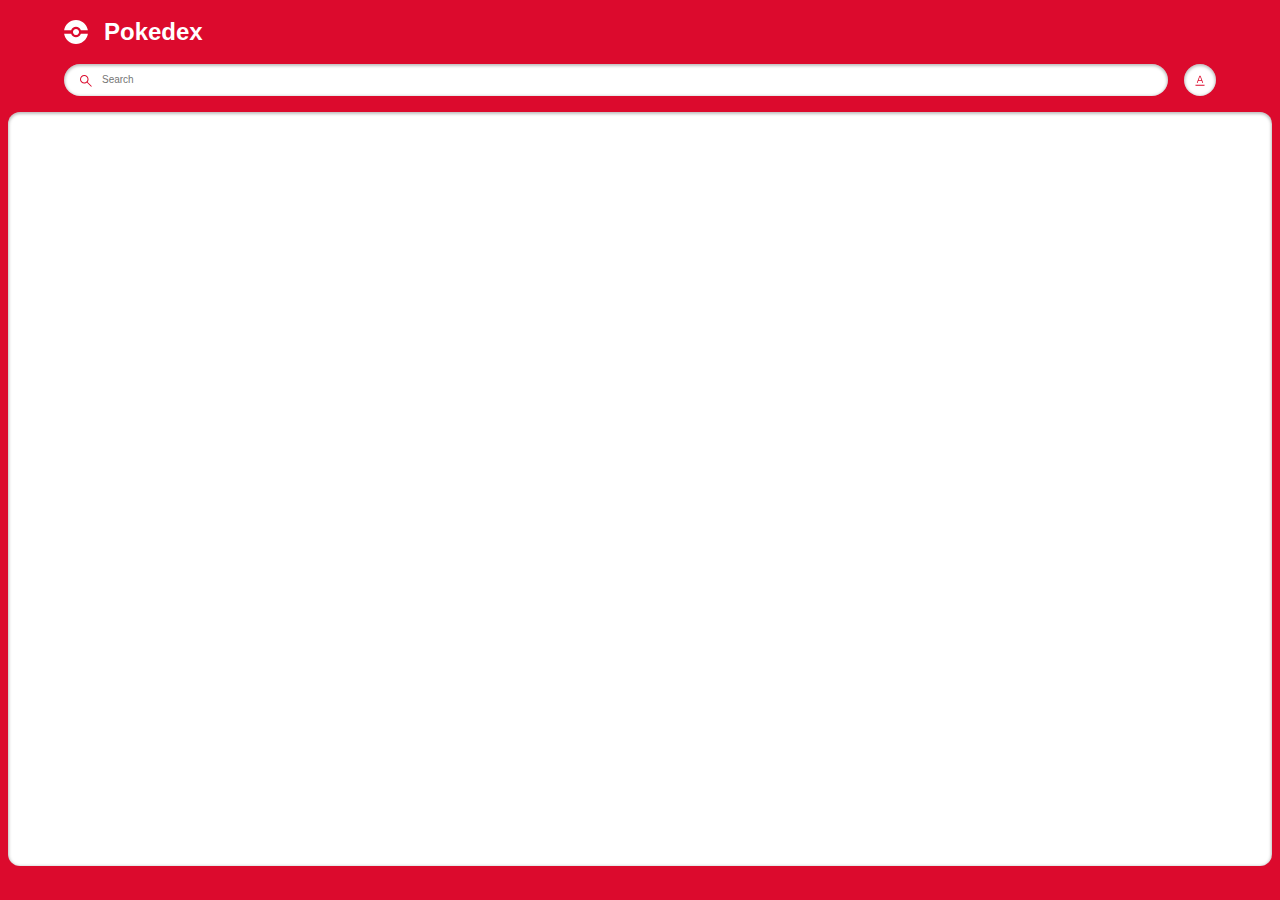
<file: index.html>
<!DOCTYPE html>
<html lang="en">
  <head>
    <meta charset="UTF-8" />
    <meta name="viewport" content="width=device-width, initial-scale=1.0" />
    <title>pokedex by harshil</title>
    <link href="./assets/pokeball.svg" type="image/svg+xml" rel="icon" />
    <link rel="stylesheet" href="style.css" />
    <script src="./pokemon.js" defer></script>
    <script src="./search.js" defer></script>
  </head>
  <body>
    <main class="main">
      <header class="header home">
        <div class="container">
          <div class="logo-wrapper">
            <img src="./assets/pokeball.svg" alt="pokeball" />
            <h1>Pokedex</h1>
          </div>
          <div class="search-wrapper">
            <div class="search-wrap">
              <img
                src="./assets/search.svg"
                alt="search icon"
                class="search-icon"
              />
              <input
                type="text"
                class="search-input body3-fonts"
                placeholder="Search"
                id="search-input"
              />
              <img
                src="./assets/cross.svg"
                alt="cross icon"
                class="search-close-icon"
                id="search-close-icon"
              />
            </div>
            <div class="sort-wrapper">
              <div class="sort-wrap">
                <img
                  src="./assets/sorting.svg"
                  alt="sorting"
                  class="sort-icon"
                  id="sort-icon"
                />
              </div>
              <div class="filter-wrapper">
                <p class="body2-fonts">Sort by:</p>
                <div class="filter-wrap">
                  <div>
                    <input
                      type="radio"
                      id="number"
                      name="filters"
                      value="number"
                      checked
                    />
                    <label for="number" class="body3-fonts">Number</label>
                  </div>
                  <div>
                    <input type="radio" id="name" name="filters" value="name" />
                    <label for="name" class="body3-fonts">Name</label>
                  </div>
                </div>
              </div>
            </div>
          </div>
        </div>
      </header>
      <section class="pokemon-list">
        <div class="container">
          <div class="list-wrapper"></div>
        </div>
        <div id="not-found-message">Pokemon not found</div>
      </section>
    </main>
  </body>
</html>
</file>
<file: style.css>
:root {
  --identity-primary: #dc0a2d;

  --grayscale-dark: #212121;
  --grayscale-medium: #666666;
  --grayscale-light: #e0e0e0;
  --grayscale-background: #efefef;
  --grayscale-white: #ffffff;

  --headline-font-size: 24px;
  --body1-font-size: 14px;
  --body2-font-size: 12px;
  --body3-font-size: 10px;
  --subtitle1-font-size: 14px;
  --subtitle2-font-size: 12px;
  --subtitle3-font-size: 10px;
  --caption-font-size: 8px;

  --headline-line-height: 32px;
  --common-line-height: 16px;
  --caption-line-height: 12px;

  --font-weight-regular: 400;
  --font-weight-bold: 700;

  --drop-shadow: 0px 1px 3px 1px rgba(0, 0, 0, 0.2);
  --drop-shadow-hover: 0px 3px 12px 3px rgba(0, 0, 0, 0.2);
  --drop-shadow-inner: 0px 1px 3px 1px rgba(0, 0, 0, 0.25) inset;
}

h2,
h3,
h4,
.body1-fonts,
.body2-fonts,
.body3-fonts {
  line-height: var(--common-line-height);
}

h1 {
  font-size: var(--headline-font-size);
  line-height: var(--headline-line-height);
}

h2 {
  font-size: var(--subtitle1-font-size);
}

h3 {
  font-size: var(--subtitle2-font-size);
}

h4 {
  font-size: var(--subtitle3-font-size);
}

.body1-fonts {
  font-size: var(--body1-font-size);
}

.body2-fonts {
  font-size: var(--body2-font-size);
}

.body3-fonts {
  font-size: var(--body3-font-size);
}

.caption-fonts {
  font-size: var(--caption-font-size);
  line-height: var(--caption-line-height);
}

input:focus-visible {
  outline: 0;
}

.featured-img a.arrow.hidden {
  display: none;
}

body {
  margin: 0;
  height: 100vh;
  width: 100vw;
  box-sizing: border-box;
  font-family: "Poppins", sans-serif;
}

.main {
  margin: 0;
  padding: 0;
  background-color: var(--identity-primary);
  height: 100vh;
  width: 100vw;
  display: flex;
  flex-direction: column;
  align-items: center;
  gap: 1rem;
}

.header.home {
  width: 90%;
}

.container {
  width: 100%;
  margin: 0;
}

.logo-wrapper {
  display: flex;
  align-items: center;
}

.logo-wrapper > h1 {
  color: var(--grayscale-white);
}

.logo-wrapper > img {
  margin-right: 16px;
}

.search-wrapper,
.search-wrap {
  display: flex;
  align-items: center;
  width: 100%;
  gap: 16px;
}

.search-wrap {
  position: relative;
  background-color: var(--grayscale-white);
  border-radius: 16px;
  box-shadow: var(--drop-shadow-inner);
  height: 32px;
  gap: 8px;
}

.search-icon {
  margin-left: 16px;
}

.search-wrap svg path {
  fill: var(--identity-primary);
}

.search-wrap > input {
  width: 60%;
  border: none;
}

.sort-wrapper {
  position: relative;
}

.sort-wrap {
  background-color: var(--grayscale-white);
  border-radius: 100%;
  min-width: 2rem;
  min-height: 2rem;
  box-shadow: var(--drop-shadow-inner);
  display: flex;
  align-items: center;
  justify-content: center;
  position: relative;
  cursor: pointer;
}

.search-close-icon {
  position: absolute;
  right: 1rem;
  display: none;
  cursor: pointer;
}

.search-close-icon-visible {
  display: block;
}

.filter-wrapper {
  position: absolute;
  background: var(--identity-primary);
  border: 4px solid var(--identity-primary);
  border-top: 0;
  border-radius: 12px;
  padding: 0px 4px 4px 4px;
  right: 0px;
  box-shadow: var(--drop-shadow-hover);
  min-width: 113px;
  top: 40px;
  display: none;
  z-index: 5000;
  cursor: pointer;
}

.filter-wrapper-open {
  display: block;
}

.filter-wrapper-overlay .main::before {
  background-color: rgba(0, 0, 0, 0.4);
  width: 100%;
  height: 100%;
  position: absolute;
  left: 0;
  right: 0;
  top: 0;
  bottom: 0;
  z-index: 2;
}

.filter-wrapper > .body2-fonts {
  color: var(--grayscale-white);
  font-weight: var(--font-weight-bold);
  padding: 16px 20px;
}

.filter-wrap {
  background-color: var(--grayscale-white);
  box-shadow: var(--drop-shadow-inner);
  padding: 16px 20px;
  border-radius: 8px;
}

.filter-wrap > div {
  display: flex;
  align-items: center;
  gap: 8px;
  margin-bottom: 16px;
}

.filter-wrap > div:last-child {
  margin-bottom: 0px;
}

.filter-wrap input {
  accent-color: var(--identity-primary);
}

.pokemon-list {
  background-color: var(--grayscale-white);
  box-shadow: var(--drop-shadow-inner);
  border-radius: 0.75rem;
  min-height: calc(85.5% - 1rem);
  width: calc(100% - 1rem);
  max-height: 100px;
  overflow-y: auto;
}

.list-wrapper {
  margin: 1rem 0;
  display: flex;
  align-items: center;
  justify-content: center;
  flex-wrap: wrap;
  gap: 0.75rem;
}

.list-item {
  border-radius: 8px;
  box-shadow: var(--drop-shadow);
  background-color: var(--grayscale-white);
  width: 8.85rem;
  height: 8.85rem;
  text-align: center;
  text-decoration: none;
  cursor: pointer;
}

.list-item .number-wrap {
  min-height: 16px;
  text-align: right;
  padding: 0 8px;
  color: var(--grayscale-medium);
}

.list-item .name-wrap {
  border-radius: 7px;
  background-color: var(--grayscale-background);
  padding: 24px 8px 4px 8px;
  color: var(--grayscale-dark);
  margin-top: -18px;
}

.list-item .img-wrap {
  width: 72px;
  height: 72px;
  margin: auto;
}

.list-item .img-wrap img {
  width: 100%;
  height: 100%;
}

/* detail page */

.detail-main .header {
  padding: 20px 20px 24px 20px;
  position: relative;
  z-index: 2;
}

.detail-main .header-wrapper {
  display: flex;
  align-items: center;
  justify-content: space-between;
  column-gap: 15px;
}

.detail-main .header-wrap {
  display: flex;
  align-items: center;
  column-gap: 8px;
}

.detail-main .back-btn-wrap {
  max-height: 32px;
}

.detail-main .back-btn-wrap path,
.detail-main .header-wrapper p,
.detail-main .header-wrapper h1 {
  fill: var(--grayscale-white);
  color: var(--grayscale-white);
}

.detail-main .pokemon-id-wrap p {
  font-weight: var(--font-weight-bold);
}

.detail-img-wrapper {
  width: 200px;
  height: 200px;
  margin: auto;
  position: relative;
  z-index: 3;
}

.detail-img-wrapper img {
  width: 100%;
  height: 100%;
}

.detail-card-detail-wrapper {
  border-radius: 8px;
  background-color: var(--grayscale-white);
  box-shadow: var(--drop-shadow-inner);
  padding: 56px 20px 20px 20px;
  margin-top: -50px;
  display: flex;
  flex-direction: column;
  position: relative;
  z-index: 2;
}

.power-wrapper {
  display: flex;
  justify-content: center;
  align-items: center;
  flex-wrap: wrap;
  gap: 16px;
}

.power-wrapper > p {
  border-radius: 10px;
  padding: 2px 8px;
  font-weight: var(--font-weight-bold);
  color: var(--grayscale-white);
  text-transform: capitalize;
  background-color: #74cb48;
}

.pokemon-detail.move p {
  text-transform: capitalize;
  word-break: break-all;
}

.list-item .name-wrap p {
  text-transform: capitalize;
}

.detail-card-detail-wrapper .about-text {
  font-weight: var(--font-weight-bold);
  text-align: center;
}

.pokemon-detail-wrapper {
  display: flex;
  align-items: flex-end;
}

.pokemon-detail-wrapper .pokemon-detail-wrap {
  flex: 1;
  text-align: center;
  position: relative;
}

.pokemon-detail-wrap:before {
  content: "";
  background-color: var(--grayscale-light);
  width: 1px;
  height: 100%;
  position: absolute;
  right: 0;
  top: 0;
  bottom: 0;
  margin: auto;
}

.pokemon-detail-wrap:last-child::before {
  display: none;
}

.pokemon-detail {
  display: flex;
  justify-content: center;
  align-items: center;
  padding: 8px 20px;
  gap: 8px;
}

.pokemon-detail-wrapper {
  min-height: 76px;
}

.pokemon-detail.move {
  flex-direction: column;
  gap: 0;
  align-items: center;
  padding: 8px 5px;
}

.pokemon-detail-wrap > .caption-fonts {
  color: var(--grayscale-medium);
}

.pokemon-detail-wrap .straighten {
  transform: rotate(90deg);
}

.detail-card-detail-wrapper .pokemon-description {
  color: var(--grayscale-dark);
  text-align: center;
}

.stats-wrap {
  display: flex;
  align-items: center;
}

.stats-wrap p {
  color: var(--grayscale-dark);
  margin-right: 8px;
  min-width: 19px;
}

.stats-wrap p.stats {
  text-align: right;
  padding-right: 8px;
  min-width: 35px;
  border-right: 1px solid var(--grayscale-light);
  font-weight: var(--font-weight-bold);
}

.stats-wrap .progress-bar {
  flex: 1;
  border-radius: 4px;
  height: 4px;
}

.stats-wrap .progress-bar::-webkit-progress-bar {
  border-radius: 4px;
}

.stats-wrap .progress-bar::-webkit-progress-value {
  border-radius: 4px;
}

.detail-bg {
  position: absolute;
  z-index: 1;
  right: 8px;
  top: 8px;
  opacity: 0.1;
}

.detail-bg path {
  fill: var(--grayscale-white);
}

div#not-found-message {
  display: none;
  position: absolute;
  left: 50%;
  top: 50%;
  transform: translate(-50%, -50%);
  font-size: 20px;
  font-weight: 600;
}

.arrow img {
  -webkit-filter: brightness(0) grayscale(1) invert(1);
  filter: brightness(0) grayscale(1) invert(1);
  width: 28px;
}

.featured-img {
  position: relative;
}

.featured-img a.arrow {
  display: inline-block;
  position: absolute;
  top: 50%;
  transform: translateY(-50%);
  z-index: 999;
}

.featured-img a.arrow.left-arrow {
  left: -2rem;
}

.featured-img a.arrow.right-arrow {
  right: -2rem;
}

.detail-main.main {
  height: max-content;
  border-color: transparent;
  background-color: transparent;
}
</file>
